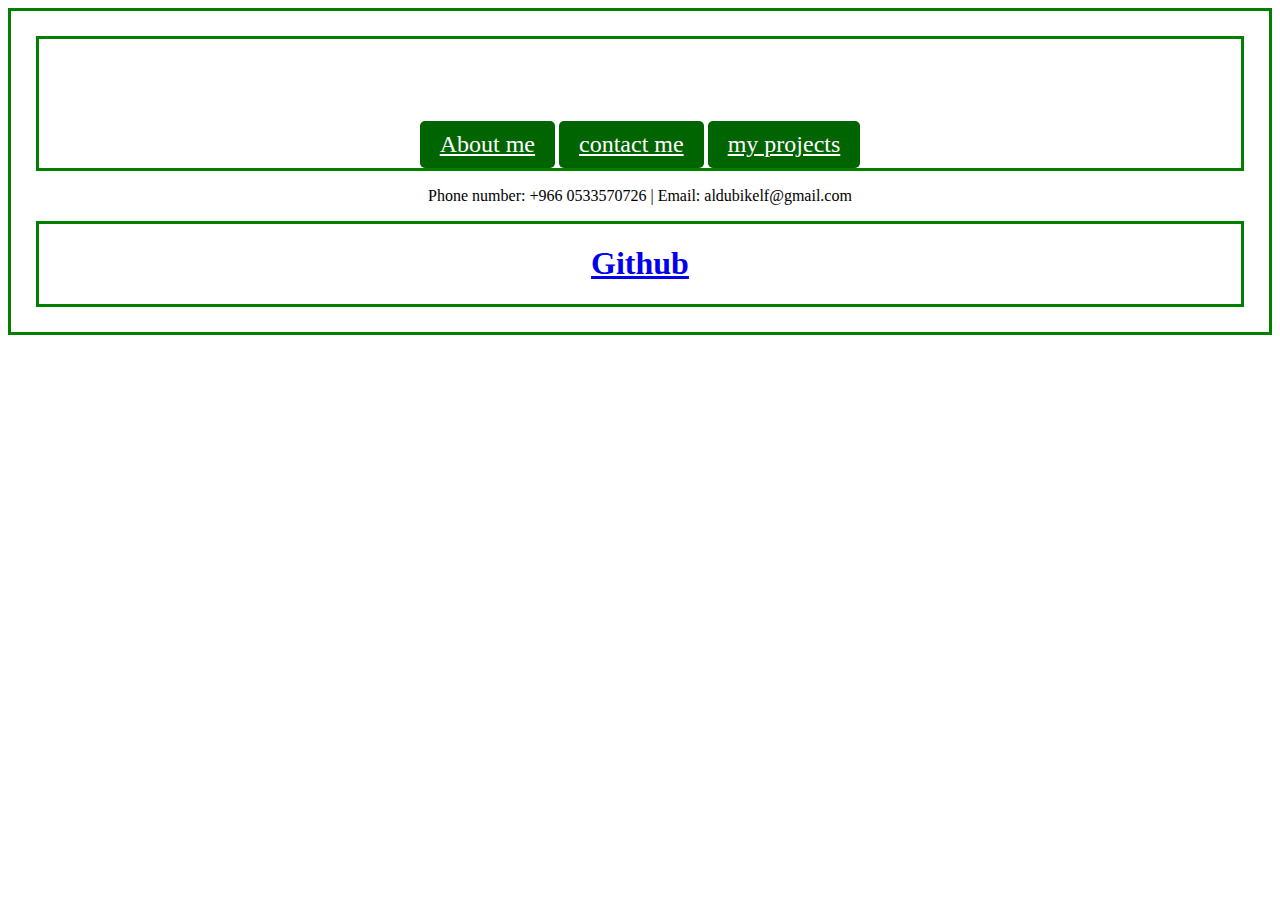
<file: Exercise 1/contact me.html>
<!DOCTYPE html>
<html>
    <head>
    <title>Hello, World!</title>
    <link rel="stylesheet" href="styles.css" />
</head>
   <header class="hero">
        <div class="center">
            <h1 class="hero-title">An awesome website</h1>
            <p class="hero-subtitle">Week 1 Exercise</p>
            <a href="index.html" class="hero-button">About me</a>
            <a href="contact me.html" class="hero-button">contact me</a>
            <a href="projects.html" class="hero-button">my projects</a>
        </div>
    </header>
  <body class="center">
      <p> Phone number: +966 0533570726 |  Email: aldubikelf@gmail.com
</p>
  </body>
<footer class="center">
<p><a href="https://github.com/faisal508508/Sa7ara-training"><h1>Github</h1></a></p>
</footer>
</html>
</file>
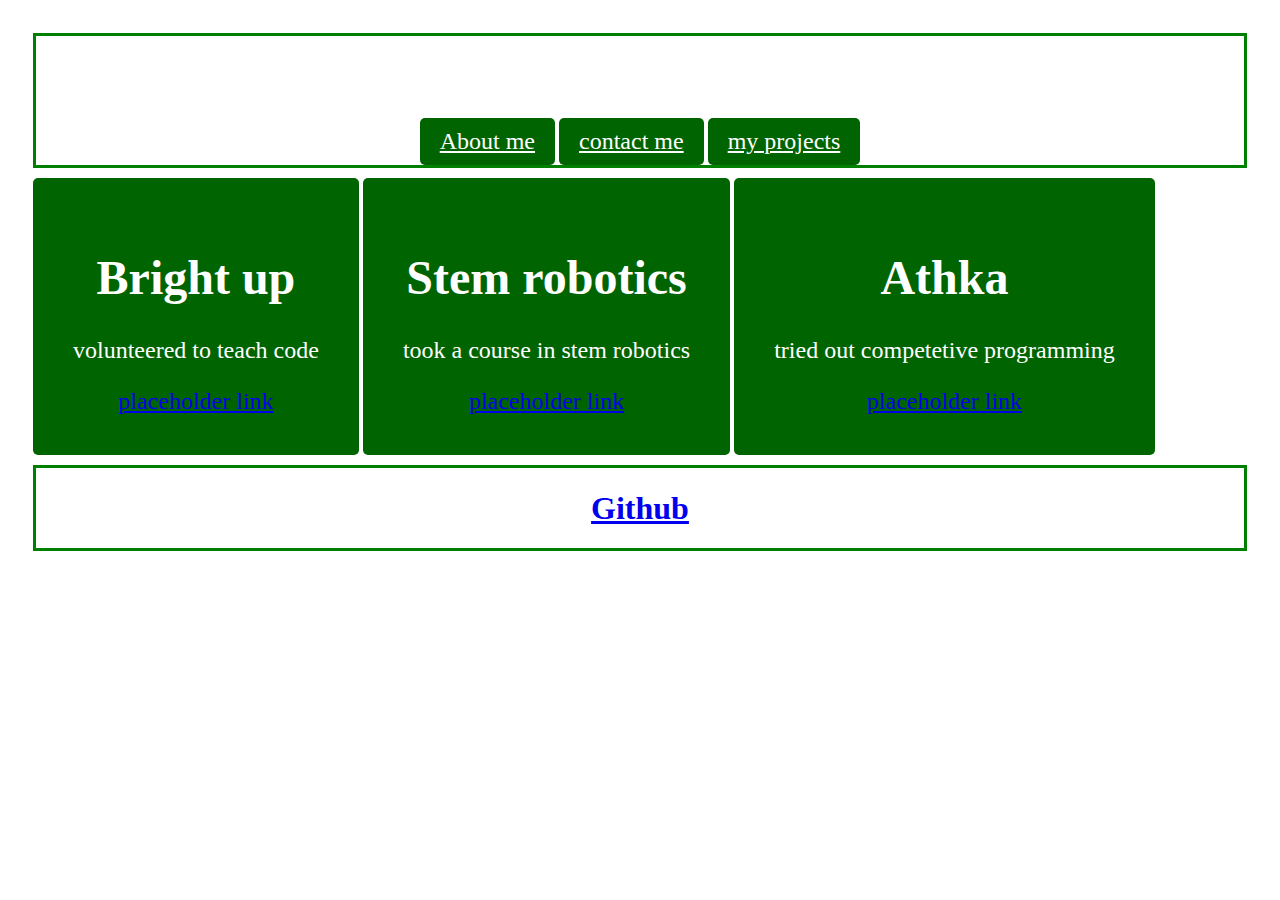
<file: Exercise 1/projects.html>
<!DOCTYPE html>
<html>
  <head>
    <title>Hello, World!</title>
    <link rel="stylesheet" href="styles.css" />
</head>
 <header class="hero">
        <div class="center">
            <h1 class="hero-title">An awesome website</h1>
            <p class="hero-subtitle">Week 1 Exercise</p>
            <a href="index.html" class="hero-button">About me</a>
            <a href="contact me.html" class="hero-button">contact me</a>
            <a href="projects.html" class="hero-button">my projects</a>
        </div>
    </header>
 <body>

  <div class="card"><h1>Bright up</h1> <p> volunteered to teach code</p><a href="#">placeholder link</a></div>
  <div class="card"><h1>Stem robotics</h1> <p> took a course in stem robotics</p><a href="#">placeholder link</a></div>
  <div class="card"><h1>Athka</h1> <p> tried out competetive programming</p><a href="#">placeholder link</a></div>
    </body>
<footer class="center">
<p><a href="https://github.com/faisal508508/Sa7ara-training"><h1>Github</h1></a></p>
</footer>
</html>
</file>
<file: Exercise 1/styles.css>
body{
  padding: 25px;
}
.title {
	color: #5C6AC4;
}
.center {
  text-align: center;
  border: 3px solid green;
}
.center-list{
    width: 200px;
    margin: 0 auto;
    text-align: auto;
}
.hero {
    position: relative;
    background: url('https://i.imgur.com/hSiLW2o.jpeg') center/cover no-repeat;
}
.hero-title {
    font-size: 48px;
    margin: auto;
    animation: fadeInUp 1s ease-in-out;
    text-align: center;
    color: #fff;
    
}

.hero-subtitle {
    font-size: 24px;
    margin: auto;
    animation: fadeInUp 1s ease-in-out 0.5s;
    text-align: center;
    color: #fff;
}

.hero-button {
    display: inline-block;
    padding: 10px 20px;
    font-size: 24px;
    color: #fff;
    background-color: #006400;
    border-radius: 5px;
    transition: background-color 0.3s ease-in-out;
    margin: auto;
    text-align: center;
}

.hero-button:hover {
    background-color: #007e00;
}
.card {
    display: inline-block;
    padding: 40px 40px;
    font-size: 24px;
    color: #fff;
    background-color: #006400;
    border-radius: 5px;
    transition: background-color 0.3s ease-in-out;
    margin: 10px auto;
    text-align: center;
}

.card:hover {
    background-color: #007e00;
}
</file>
